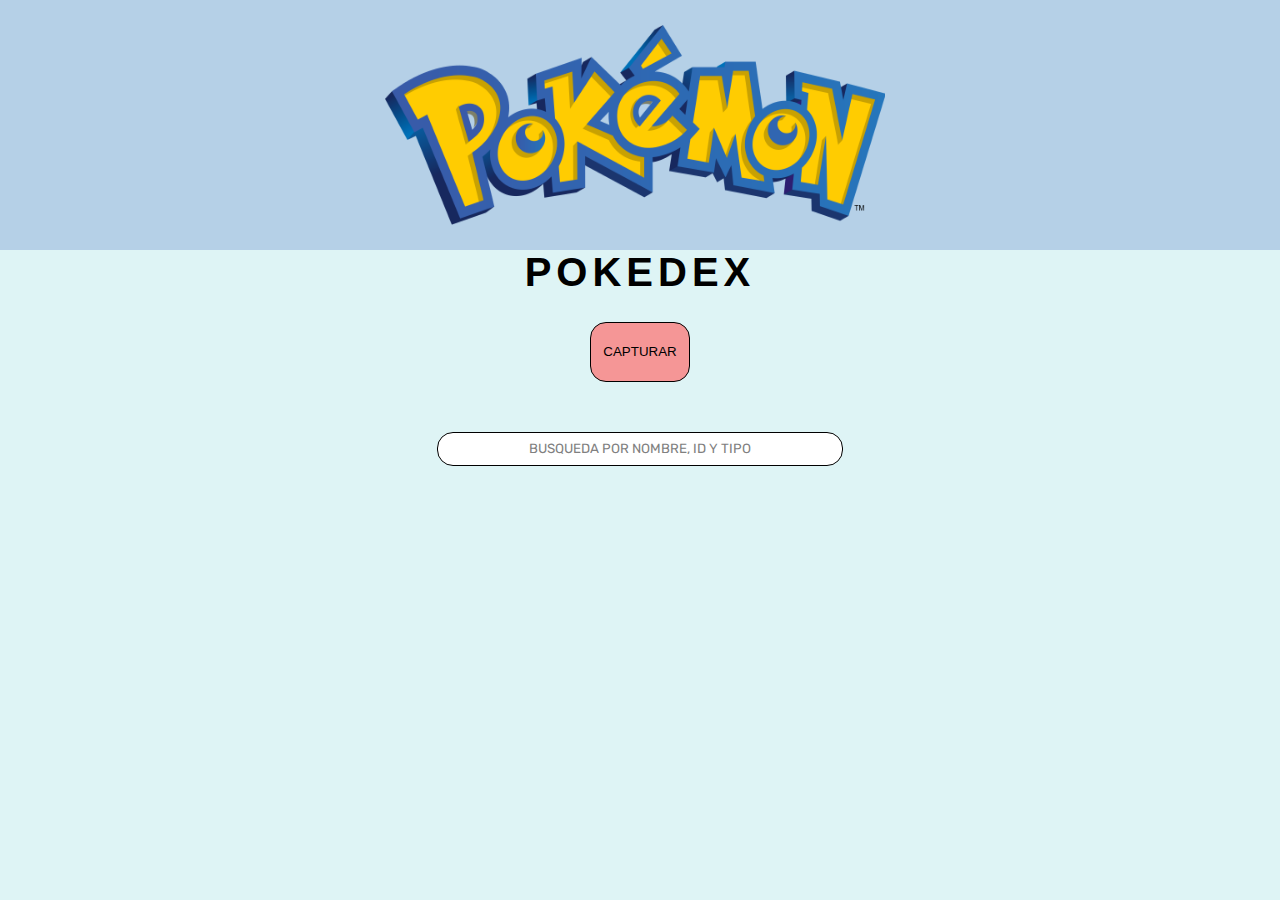
<file: index.html>
<!DOCTYPE html>
<html lang="en">
  <head>
    <meta charset="UTF-8" />
    <meta http-equiv="X-UA-Compatible" content="IE=edge" />
    <meta name="viewport" content="width=device-width, initial-scale=1.0" />
    <link rel="stylesheet" href="style.css" />
    <script src="./pokedex.js" defer></script>
    <link href="https://fonts.googleapis.com/css?family=Rubik&display=swap" rel="stylesheet" />
    <link rel="preconnect" href="https://fonts.googleapis.com">
  <link rel="preconnect" href="https://fonts.gstatic.com" crossorigin>
  <link href="https://fonts.googleapis.com/css2?family=Rock+Salt&display=swap" rel="stylesheet">
  <link href="http://fonts.cdnfonts.com/css/pokemon-solid" rel="stylesheet">
  <link rel="icon" href="https://assets.pokemon.com/static2/_ui/img/favicon.ico">
    <title>Pokedex - Hazte con todos!</title>
  </head>
  <body>
    <div class="logo"> 
      <img src="./img/pokemonlogo.png" alt="logo">
      
    </div>
    <div class="container">
      <h1 class="title">Pokedex</h1>
      <div class="atrapar">
        <form action="./pokeball.html">  
          <input class="capturar" type="submit" value="CAPTURAR">
        </form>
      </div>
      
      <div class="box-search">
        <div>
          <input class="search-input" type="text" placeholder="Busqueda por nombre, ID y tipo">
        </div>
      </div>

      <ol id="pokedex"></ol>
    </div>
  </body>
</html>
</file>
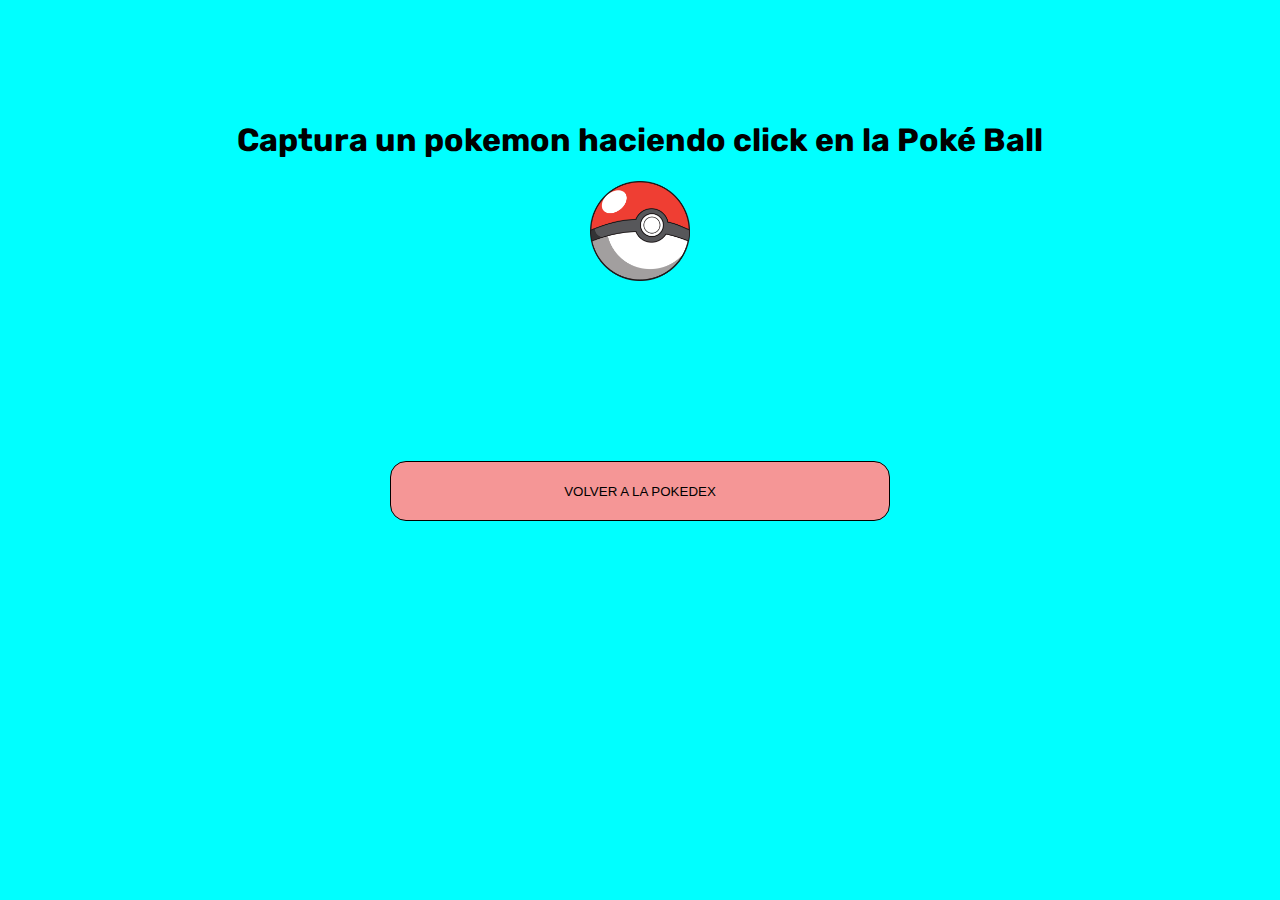
<file: pokeball.html>
<!DOCTYPE html>
<html> 
    <head>
        <meta charset="utf-8">
        <meta http-equiv="X-UA-Compatible" content="IE=edge">
        <meta name="viewport" content="width=device-width, initial-scale=1">
        <script src="capturar.js" defer></script>
        <link rel="stylesheet" href="style2.css">
        <link href="https://fonts.googleapis.com/css?family=Rubik&display=swap" rel="stylesheet" />
        <link rel="preconnect" href="https://fonts.googleapis.com">
        <link rel="preconnect" href="https://fonts.gstatic.com" crossorigin>
        <link href="https://fonts.googleapis.com/css2?family=Rock+Salt&display=swap" rel="stylesheet">
        <link href="http://fonts.cdnfonts.com/css/pokemon-solid" rel="stylesheet">
        <link rel="icon" href="https://assets.pokemon.com/static2/_ui/img/favicon.ico">
        <title>Atrapar Pokemons</title>
    </head>
    <body>
        <h1>Captura un pokemon haciendo click en la Poké Ball</h1>
        <img id="pokeball" onclick="catchPokemon()" src="img/pokeball.png" Atrapar> 

        <h2 id="capturado"></h2>
        <div>
            <div>
                <img id="pokemonImage">
            </div>
            <diV>
                <h3 id="id"></h3>
            </diV>
            <diV>
                <h3 id="type"></h3>
            </diV>
        </div>

        <h1 id="pokemonName"></h1>

        <div>
            <form action="./index.html">  
                <input class="capturar" type="submit" value="VOLVER A LA POKEDEX">
            </form>
        </div>
        
    </body>


</html>
</file>
<file: style.css>
@import url('http://fonts.cdnfonts.com/css/pokemon-solid');

body {
  background-color: rgb(222, 244, 245);
  margin: 0;
  font-family: rubik;
  color: white;
}

.logo{
  text-align: center;
  background-color: #b5d0e7;
  height: 250px;
  display: flex;
  justify-content: center;
  align-items: center;
}

.logo img{
  width: 500px;
  height: 200px;
}
.container {
  padding: 100px;
  margin: 0 auto;
}

.title {
  text-transform: uppercase;
  text-align: center;
  font-size: 54px;
  font-family: 'Pokemon Solid', sans-serif;
  font-size: 40px;
  color: black;
  letter-spacing: 5px;
  margin-top: -100px;
}


.tipos{
  display: flex;
  justify-content: space-around;
}

.tipos button{
  border-radius: 10px;
  text-align: center;
  border: solid 1px;
  text-decoration: none;
  color: black;
  font-weight: bold;
  width: 80px;
  height: 30px;
  font-size: 15px;
}

.card {
  list-style: none;
  padding: 30px;
  color: black;
  text-align: center;
  margin-bottom: 20px;
  border-top: solid 2px;
  border-bottom: solid 2px;
  border-bottom-color: gold;
  border-top-color: gold;
  box-shadow: 2px 2px 20px;
    
}
.card-title {
  text-transform: uppercase;
  font-size: 20px;
  font-weight: normal;
  margin-bottom: 1px;
  font-weight: bold;
  color: white;
}
.card-subtitle {
  text-transform: uppercase;
  color: black;
  margin-top: 5px;
  font-weight: bold;
}
.card-image {
  height: 180px;
}

#pokedex {
  padding-inline-start: 0;
  display: grid;
  grid-template-columns: repeat(auto-fit, minmax(200px, 1fr));
  grid-gap: 20px;
}
.card:hover{
  animation: bounce 0.5s linear;
  text-shadow: 0 0 30px #fff; 
  box-shadow: 0 0 20px #003d72;
}

@keyframes bounce {
  20% {
    transform: translateY(-6px);
  }
  40% {
    transform: translateY(0px);
  }
  60% {
    transform: translateY(-2px);
  }
  80% {
    transform: translateY(-0px);
  }
}

img {
  width: 180px;
  height: 180px;
/*   padding-bottom: 10px; */
  margin-left: -10px;
}

li {
  border-radius: 16px;
  height: 255px;
  width: 155px;

}


.id {
  color: black;
  margin-top: -30px;
  display: flex;
  justify-content: center;
  align-items: center;
  border-bottom: solid 1px;
  border-right: solid 1px;
  width: 60px;
  height: 25px;
  margin-left: -30px;
  border-bottom-right-radius: 16px;
  border-top-left-radius: 11px;
  border-color: gold;
  background-color: gold;
  text-align: center;
  border-color: black;
}


.search {
  color: white;
  margin-bottom: 40px;
}

.search input {
  border-color: black;
  border-radius: 16px;
  text-decoration: none;
}

.normal{
  background-color: #abaa91;
}

.fire{
  background-color: #eca167 ;
}

.water{
  background-color:#99b3eb;
}

.electric {
  background-color: #f4e091;
} 


.grass {
  background-color: #9fbb8f;
}

.ice{
  background-color: #bcd8d6;
} 

.fighting{
  background-color:#bc6b69;
}

.poison{
  background-color:#c8adc8;
} 

.ground{
  background-color:#e0cd9b;
} 

.flying{
  background-color:#ccc2e6;
} 

.psychic {
  background-color: #e899b0;
}

.bug {
  background-color:#c8cda3;
}
.rock{
  background-color:#b4ad89;
}
.ghost{
  background-color:#9282a6;
}

.dragon{
  background-color:#a083eb;
}
.dark{
  background-color:#705746;
}
.steel{
  background-color:#B7B7CE;
}
.fairy {
  background-color: #D685AD ;
}

.box-search {
  display: flex;
  justify-content: center;
  margin-bottom: 30px;
  margin-top: 30px;
}

.box-search input {
  height: 30px;
  width: 400px;
  border-radius: 16px;
  margin-bottom: 30px;
  text-decoration: none;
  outline:0;
  border: solid 1px black;
}

::placeholder {
  color: grey;
  text-align: center;
}

input[type=text] {
  text-align: center;
  color: black;
  text-transform: uppercase;
  font-family: Pokemon Solid, rubik;
}

.card-subtitle{
  display: flex;
  justify-content: center;
}

.card-subtitle p {
  display: flex;
  justify-content: center;
  align-items: center;
  flex-direction: row;
  border-radius: 16px;
  margin-bottom: -1px;
  width: 80px;
  margin-right: 10px;
/*   background-color: rgba(255, 255, 255, 0.178); */
  height: 30px;
}

.atrapar {
  display: flex;
  justify-content: center;
  margin-bottom: 50px;
}

.capturar {
  border-radius: 16px;
  text-decoration: none;
  border: solid 1px black;
  width: 100px;
  height: 60px;
  text-align: center;
  font-family: 'Pokemon Solid', sans-serif;
  background-color: rgb(245, 150, 150);
}
</file>
<file: style2.css>
@import url('http://fonts.cdnfonts.com/css/pokemon-solid');

h1#pokemonName {
    text-align: center;
    color: black;
    font-family: rubik;
    text-transform: uppercase;
}

body {
    background-color:white;
    text-align: center;
    font-family: 'ArcadeClassic';
    font-weight: normal;
    font-style: normal;
    display: flex;
    flex-direction: column;
    justify-content: center;
    align-items: center;
    margin-top: 100px;
    background-color: aqua;
    font-family: rubik;
}

#pokeball {
    width: 100px;
    height: 100px;
    margin-bottom: 60px;
}

#pokemonSprite {
    width: 200px;
    height: 200px;
    background-color: rgba(255, 255, 255, 0.856);
    border-radius: 16px;
}

p {
    color: black;
}

#type{
    text-transform: uppercase;
}

.capturar {
    border-radius: 16px;
    text-decoration: none;
    border: solid 1px black;
    width: 500px;
    height: 60px;
    text-align: center;
    font-family: 'Pokemon Solid', sans-serif;
    background-color: rgb(245, 150, 150);
  }
</file>
